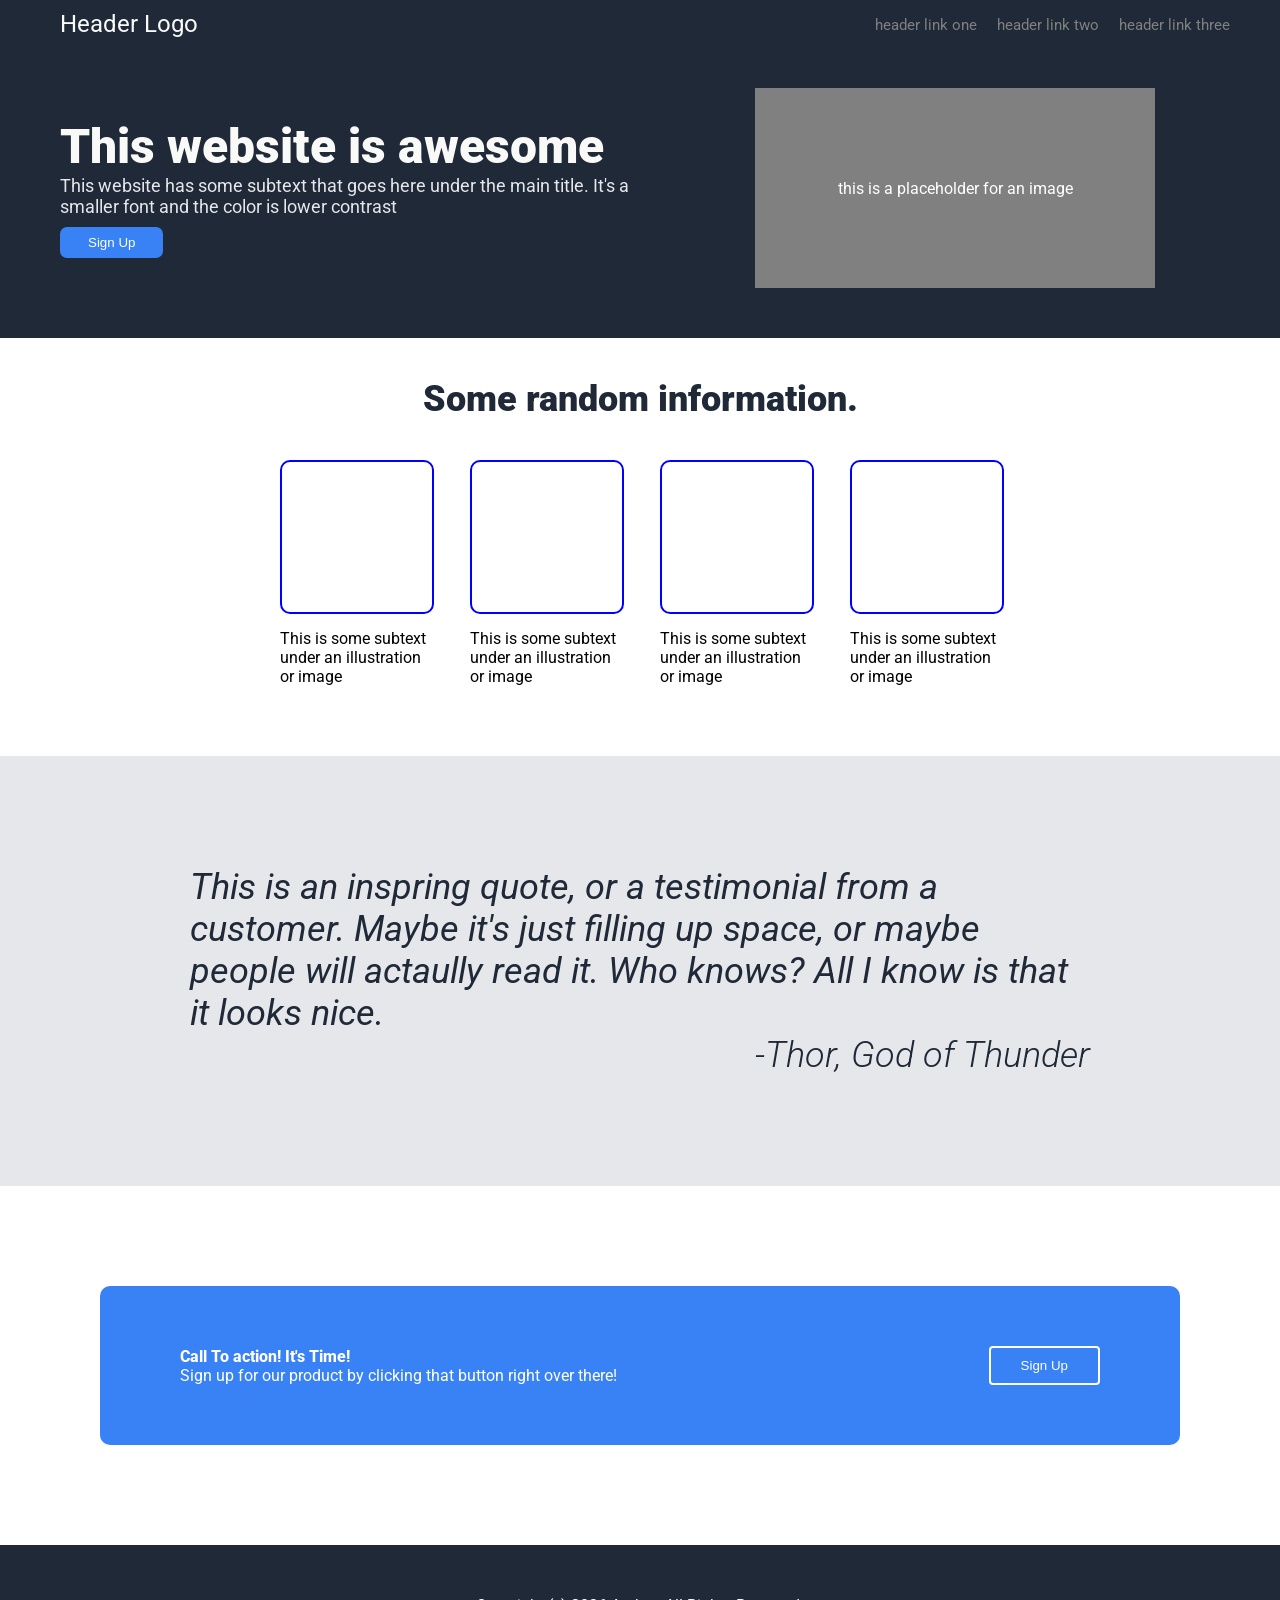
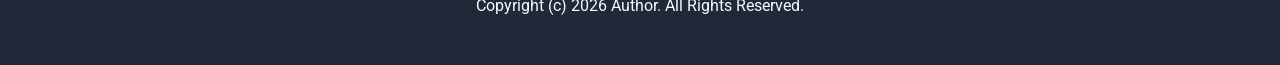
<file: index.html>
<!doctype html>
<html lang="en">
  <head>
    <meta charset="UTF-8" />
    <meta name="viewport" content="width=device-width, initial-scale=1.0" />
    <title>Landing Page</title>
    <link
      href="https://fonts.googleapis.com/css2?family=Roboto:wght@400;700;900&display=swap"
      rel="stylesheet"
    />
    <link rel="stylesheet" href="style.css" />
  </head>
  <body>
    <div class="page">
      <div class="header">
        <div class="headertop">
          <div class="logo">Header Logo</div>
          <ul class="links">
            <li><a href="#">header link one</a></li>
            <li><a href="#">header link two</a></li>
            <li><a href="#">header link three</a></li>
          </ul>
        </div>
        <div class="hero">
          <div class="heroleft">
            <div class="heromaintext">This website is awesome</div>
            <div class="herosubtext">
              This website has some subtext that goes here under the main title.
              It's a smaller font and the color is lower contrast
            </div>
            <button class="buttontop">Sign Up</button>
          </div>
          <div class="heroright">
            <div class="placeholderimagetop">
              this is a placeholder for an image
            </div>
          </div>
        </div>
      </div>
      <div class="main">
        <div class="information">
          <div class="infoheader">Some random information.</div>
          <div class="infos">
            <div class="card">
              <div class="placeholderimageinfo"></div>
              <div>This is some subtext under an illustration or image</div>
            </div>
            <div class="card">
              <div class="placeholderimageinfo"></div>
              <div>This is some subtext under an illustration or image</div>
            </div>
            <div class="card">
              <div class="placeholderimageinfo"></div>
              <div>This is some subtext under an illustration or image</div>
            </div>
            <div class="card">
              <div class="placeholderimageinfo"></div>
              <div>This is some subtext under an illustration or image</div>
            </div>
          </div>
        </div>
        <div class="quotecard">
          <div class="quote">
            This is an inspring quote, or a testimonial from a customer. Maybe
            it's just filling up space, or maybe people will actaully read it.
            Who knows? All I know is that it looks nice.
            <div class="author">-Thor, God of Thunder</div>
          </div>
        </div>
      </div>
      <div class="cardlast">
        <div class="ctaleft">
          <div class="ctatexttop">Call To action! It's Time!</div>
          <div class="ctatext">
            Sign up for our product by clicking that button right over there!
          </div>
        </div>
        <div class="ctaright">
          <button class="buttonbottom">Sign Up</button>
        </div>
      </div>
    </div>
    <div>
      <div class="footer">Copyright (c) 2026 Author. All Rights Reserved.</div>
    </div>
  </body>
</html>
</file>
<file: style.css>
body {
  font-family: Roboto;
  margin: 0;
  min-height: 100dvh;
}
.page {
  display: flex;
  flex-direction: column;
}
.header {
  display: flex;
  justify-content: space-between;
  background-color: #1f2937;
  flex-direction: column;
  padding: 10px 40px 50px 40px;
}
.headertop {
  display: flex;
  justify-content: space-between;
  align-items: center;
  padding: 0 0 50px 0;
}
ul {
  display: flex;
  list-style: none;
  padding: 0;
  margin: 0;
}
a {
  text-decoration: none;
  color: gray;
  padding: 0 10px 0 10px;
  font-size: 15px;
}
.logo {
  font-size: 24px;
  color: #f9faf8;
  padding: 0 0 0 20px;
}
.hero {
  display: flex;
  justify-content: space-between;
  gap: 40px;
}
.heromaintext {
  font-size: 48px;
  color: #f9faf8;
  font-weight: 900;
}
.herosubtext {
  font-size: 18px;
  color: #e5e7eb;
}
.buttontop {
  background-color: #3882f6;
  margin: 0;
  color: white;
  border-radius: 7px;
  border: 0;
  align-self: flex-start;
  padding: 8px 28px;
  margin: 10px 0 0 0;
}
.heroleft,
.heroright {
  flex: 1 1 0;
  min-height: 0;
}
.heroleft {
  display: flex;
  flex-direction: column;
  justify-content: center;
  padding: 0 0 0 20px;
}
.heroright {
  align-items: center;
  justify-content: center;
  display: flex;
}
.placeholderimagetop {
  width: 400px;
  height: 200px;
  background-color: gray;
  display: flex;
  align-items: center;
  justify-content: center;
  color: white;
}
.main {
  display: flex;
  flex-direction: column;
}
.information {
  display: flex;
  flex-direction: column;
}
.infos {
  display: flex;
  flex-wrap: wrap;
  justify-content: center;
  align-items: center;
  gap: 40px;
  padding: 0 0 70px 0;
}
.infoheader {
  font-size: 36px;
  color: #1f2937;
  font-weight: 900;
  text-align: center;
  padding: 40px;
}
.placeholderimageinfo {
  border: 2px solid blue;
  width: 150px;
  height: 150px;
  border-radius: 10px;
  margin: 0 0 15px 0;
}
.card {
  display: flex;
  flex-direction: column;
  width: 150px;
}
.quote,
.author {
  color: #1f2937;
  font-size: 36px;
}
.quote {
  font-style: italic;
}
.author {
  font-weight: 300;
  text-align: right;
}
.quotecard {
  display: flex;
  flex-direction: column;
  background-color: #e5e7eb;
  padding: 110px 190px 110px 190px;
}
.cardlast {
  background-color: #3882f6;
  display: flex;
  margin: 100px;
  padding: 60px 80px 60px 80px;
  border-radius: 10px;
  gap: 30px;
  justify-content: space-between;
  align-items: center;
}
.ctatexttop {
  color: white;
  font-weight: 800;
}
.ctatext {
  color: white;
}
.buttonbottom {
  background-color: #3882f6;
  color: white;
  border: 2px solid white;
  border-radius: 4px;
  margin: 0;
  justify-content: flex-end;
  align-items: center;
  flex: 0 0 auto;
  padding: 10px 30px;
}
.footer {
  display: flex;
  align-items: center;
  justify-content: center;
  height: 120px;
  background-color: #1f2937;
  color: #f9faf8;
}
</file>
